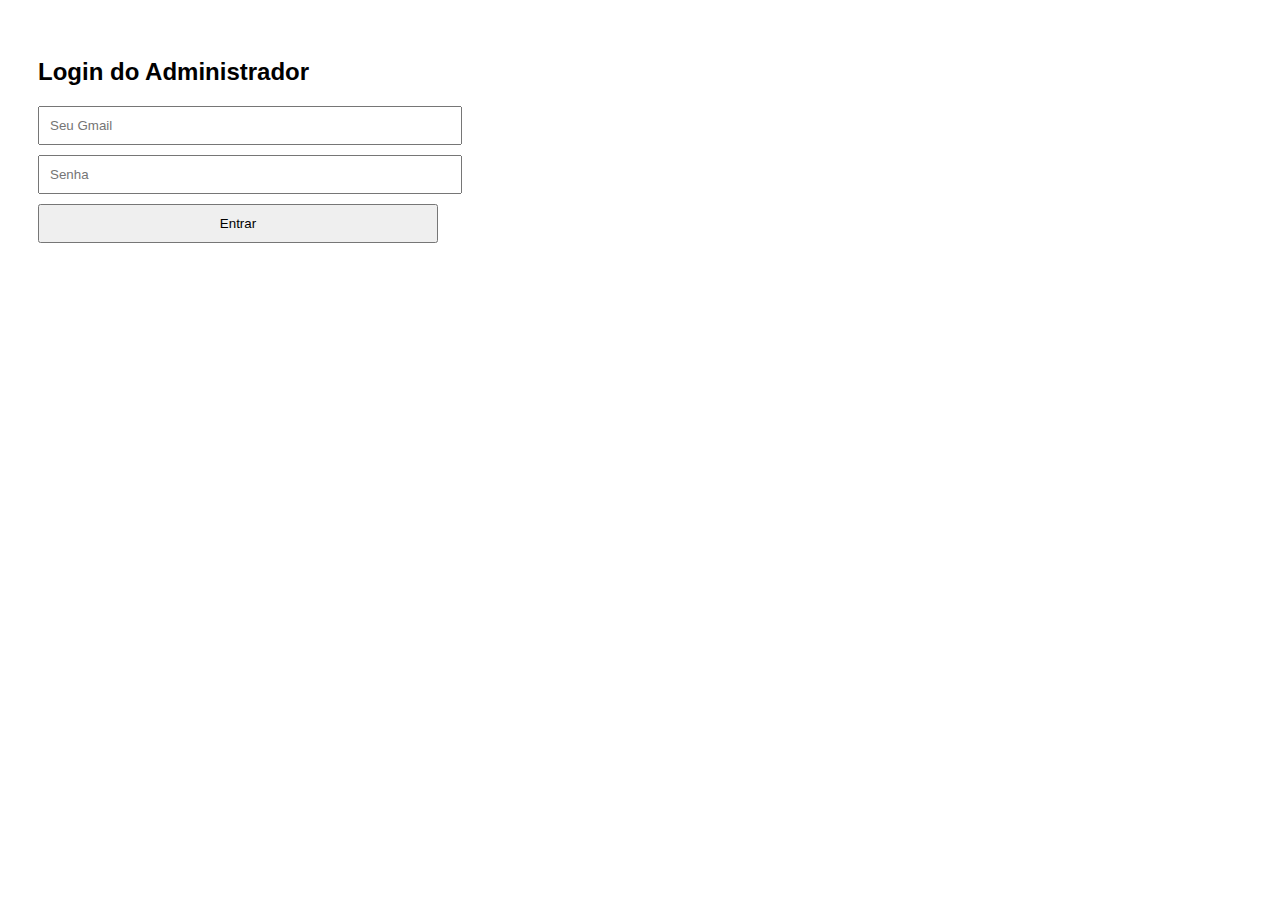
<file: admin/index.html>
<!DOCTYPE html>
<html lang="pt-br">
<head>
  <meta charset="UTF-8" />
  <title>Painel Admin - Livraria Lumina</title>
  <style>
    body { font-family: sans-serif; padding: 30px; }
    input, button { display: block; margin: 10px 0; padding: 10px; width: 100%; max-width: 400px; }
  </style>
</head>
<body>
  <h2>Login do Administrador</h2>
  <input type="email" id="gmail" placeholder="Seu Gmail" />
  <input type="password" id="senha" placeholder="Senha" />
  <button onclick="entrar()">Entrar</button>
  <p id="msg"></p>
  <script>
    const senhaCorreta = "lumina2025";

    function entrar() {
      const gmail = document.getElementById("gmail").value;
      const senha = document.getElementById("senha").value;
      if (senha === senhaCorreta) {
        localStorage.setItem("admin", "logado");
        window.location.href = "painel.html";
      } else {
        document.getElementById("msg").innerText = "Senha incorreta.";
      }
    }
  </script>
</body>
</html>
</file>
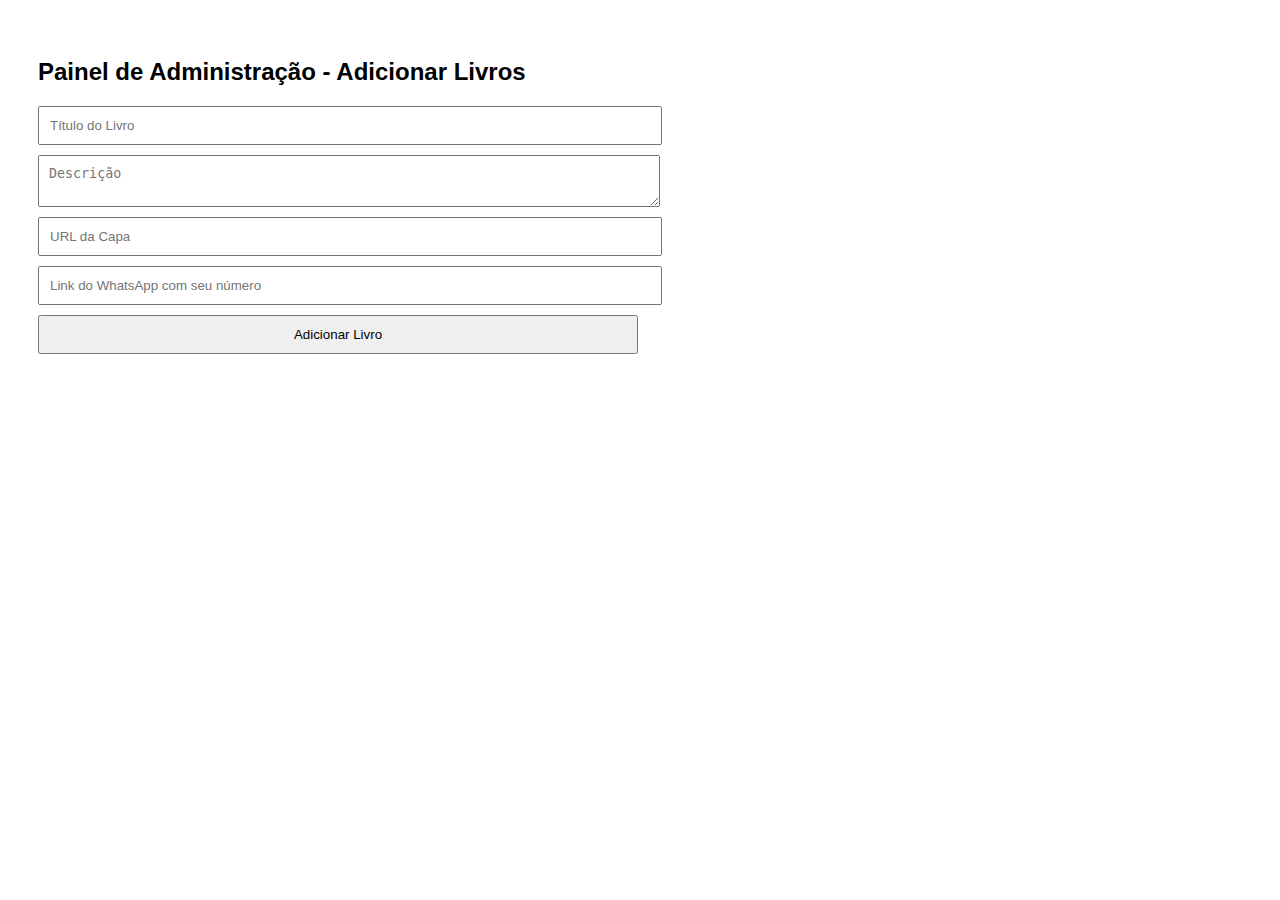
<file: admin/painel.html>
<!DOCTYPE html>
<html lang="pt-br">
<head>
  <meta charset="UTF-8" />
  <title>Admin - Gerenciar Livros</title>
  <style>
    body { font-family: sans-serif; padding: 30px; }
    input, textarea, button { display: block; margin: 10px 0; padding: 10px; width: 100%; max-width: 600px; }
  </style>
</head>
<body>
  <h2>Painel de Administração - Adicionar Livros</h2>
  <input type="text" id="titulo" placeholder="Título do Livro"/>
  <textarea id="descricao" placeholder="Descrição"></textarea>
  <input type="url" id="capa" placeholder="URL da Capa"/>
  <input type="url" id="whatsapp" placeholder="Link do WhatsApp com seu número"/>
  <button onclick="adicionarLivro()">Adicionar Livro</button>
  <script>
    function adicionarLivro() {
      const livro = {
        titulo: document.getElementById("titulo").value,
        descricao: document.getElementById("descricao").value,
        capa: document.getElementById("capa").value,
        whatsapp_link: document.getElementById("whatsapp").value
      };
      const livros = JSON.parse(localStorage.getItem("livros")) || [];
      livros.push(livro);
      localStorage.setItem("livros", JSON.stringify(livros));
      alert("Livro adicionado com sucesso!");
    }
  </script>
</body>
</html>
</file>
